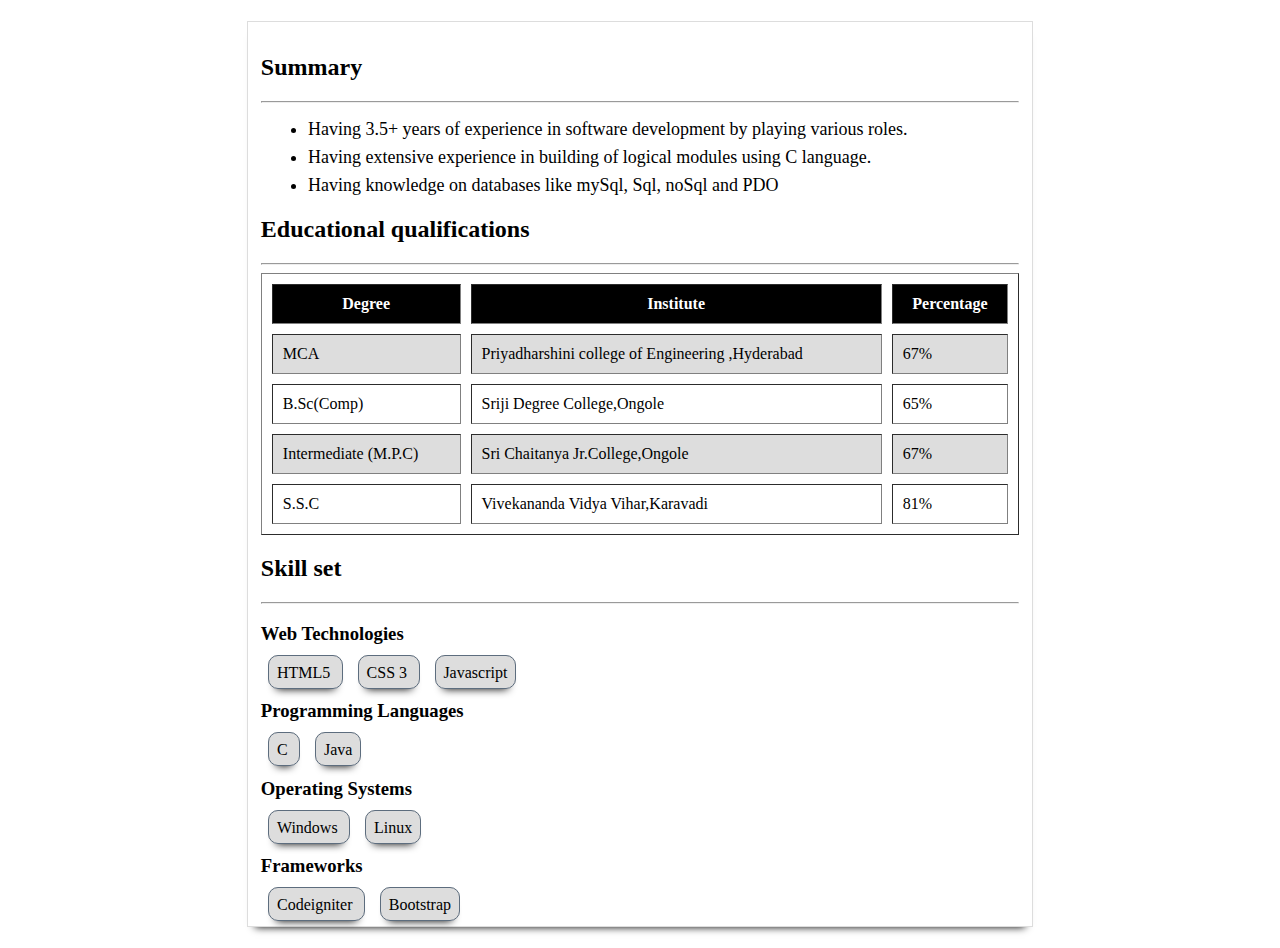
<file: index.html>
<!DOCTYPE html>
<html lang="en">
    <!-- Head section -->
<head>
    <meta name="viewport" content="width=device-width,initial-scale=1" />
<title> :: Web Design :: </title>
<link rel="icon" href="img/content.svg" />

<link rel="stylesheet" href="css/style.css" />
</head>

<!-- Body Section -->
<body>
    <section class="parent">

        <!-- <article class="child"> 
            <img src="img/img1.jpg" class="profile" alt="profile"/>
            <h2> Ranga Rao Manne </h2>
            <h4 class="role"> Multi Skill Trainer </h4> <hr>
    <div class="contact">
        <img src="img/gmail.svg" class="info" alt="gmail"/> 
        <a href="mailto:rangarao.m@apssdc.in" class="link"> rangarao.m@apssdc.in </a>
    </div>

    <div class="contact">
            <img src="img/whatsapp.svg" class="info" alt="whatsapp"/><a href="tel:+91 7075651467" class="link"> +91 7075651467 </a> 
    </div>

    <hr>

    <a href="https://www.facebook.com/mannerangarao"> <img src="img/facebook.svg" class="socialIcon" alt="facebook"/> </a>
    <a href="https://www.linkedin.com/in/ranga-rao-manne-909072164/"> <img src="img/linkedin.svg" class="socialIcon" alt="linkedin"/> </a>
    <a href="https://github.com/Ranga-Manne" target="_blank"> <img src="img/github.svg" class="socialIcon" alt="github"/> </a>
    <a href="https://twitter.com/ManneRanga"> <img src="img/twitter.svg" class="socialIcon" alt="twitter"/> </a>
        </article> -->

       <!--  <article class="child">
            <img src="img/user.svg" class="profile"/>
            <h2> Satheesh </h2>
            <h4 class="role"> Multi Skill Trainer </h4> <hr>
        <div class="contact">
            <img src="img/gmail.svg" class="info"/> 
            <a href="mailto:satheesh.m@apssdc.in" class="link"> satheesh.m@apssdc.in </a>
        </div>
        <div class="contact">
        <img src="img/whatsapp.svg" class="info"/> 
            <a href="tel:+91 9676047715" class="link"> +91 9676047715 </a> 
        </div>
        <hr>
        <a href="facebook.com"> <img src="img/icons/facebook.svg" class="socialIcon" /> </a>
    <a href="linkedin.com"> <img src="img/icons/linkedin.svg" class="socialIcon" /> </a>
    <a href="github.com"> <img src="img/icons/github.svg" class="socialIcon" /> </a>
    <a href="twitter.com"> <img src="img/icons/twitter.svg" class="socialIcon" /> </a>
        </article> -->

        <article class="child2">
            <h2> Summary </h2> <hr>
            <ul>
                <li>Having 3.5+ years of experience in software development by playing various roles.</li>
                <li> Having extensive experience in building of logical modules using C language. </li>
                <li> Having knowledge on databases like mySql, Sql, noSql and PDO </li>
            </ul>

        <h2> Educational qualifications </h2> <hr>
        <div class="table-responsive"> 
        <table border="1" cellpadding="10" cellspacing="10"> 
            <!-- Table heading -->
            <thead> 
                <tr> 
                    <th id='d'> Degree </th>
                    <th> Institute </th>
                    <th> Percentage </th>
                </tr>
            </thead>
            <!-- Table body -->
            <tbody>
                <tr>
                    <td> MCA</td>
                    <td> Priyadharshini college of Engineering ,Hyderabad</td>
                    <td> 67% </td>
                </tr> 
                <tr>
                    <td> B.Sc(Comp)</td>
                    <td> Sriji Degree College,Ongole </td>
                    <td> 65% </td>
                </tr>

                 <tr>
                    <td> Intermediate (M.P.C) </td>
                    <td> Sri Chaitanya Jr.College,Ongole </td>
                    <td> 67% </td>
                </tr>

                 <tr>
                    <td> S.S.C </td>
                    <td> Vivekananda Vidya Vihar,Karavadi </td>
                    <td> 81% </td>
                </tr>
            </tbody>
        </table>
</div>

<h2 class="title"> Skill set </h2> <hr>

<h3 class="title"> Web Technologies </h3>
<span> HTML5 </span> <span> CSS 3 </span> <span> Javascript </span>


<h3 class="title"> Programming Languages </h3>
<span> C </span> <span> Java </span> 

<h3 class="title"> Operating Systems </h3>
<span> Windows </span> <span>  Linux </span>

<h3 class="title"> Frameworks </h3>
<span> Codeigniter </span> <span> Bootstrap </span>
        </article>
    </section>
</body>
</html>
<script type="text/javascript">
    var child=document.querySelector(".child")
    var profileimg=document.createElement("img")
    profileimg.src="img/img1.jpg";
    profileimg.classList.add("profile");
    profileimg.style.boxShadow="3px 3 px 3px #000"
    child.append(profileimg);
</script>
</file>
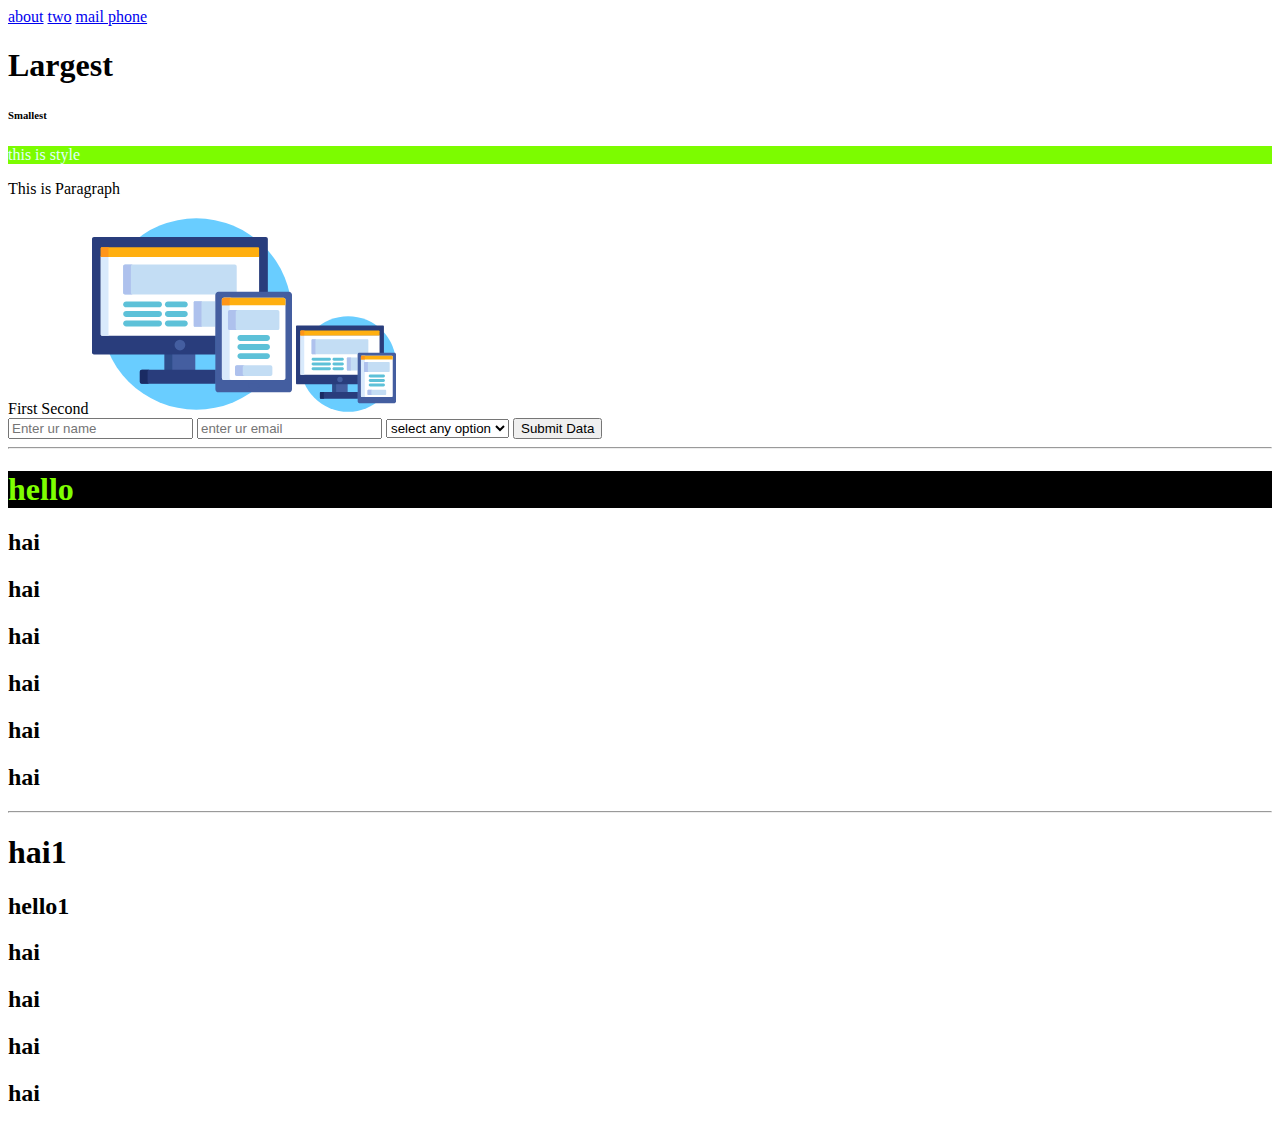
<file: about.html>
<!DOCTYPE html>
<html lang="en">
<head>
    <meta charset="UTF-8">
    <meta name="viewport" content="width=device-width, initial-scale=1.0">
    <title>Document</title>
</head>
<body>
    <a href="about.html">about</a>
        <a href="#two">two</a>
        <a href="mailto:xyz@gmail.com"> mail </a>
        <a href="tel:+91 7075651467">phone</a>
        <h1 id="one"> Largest </h1>
        <h6> Smallest </h6>
        <p style="background-color: lawngreen; color: lightcyan;"> this is style</p>
        <p> This is Paragraph </p>
        <span> First </span>
        <span> Second </span>
        <img src="img/monitor.svg" width="200px">
        <img src="img/monitor.svg" width="100px">
        <form>
        <input type="text" placeholder="Enter ur name" required/>
        <input type="email" placeholder="enter ur email" required/>
        <select required>
            <option disabled selected value=""> select any option </option>
            <option value="one"> Prakasam </option>
            <option value="two"> Guntur </option>
            <option value="three"> Nellore </option>
        </select>
        <input type="submit" value="Submit Data"/>
        </form>
        <hr>
        <section>
            <h1 style="background: black;color: chartreuse;"> hello </h1>
            <h2> hai </h2>
            <h2> hai </h2>
            <h2> hai </h2>
            <h2> hai </h2>
            <h2> hai </h2>
            <h2> hai </h2>
        </section>
        <hr>
        <section id="two">
            <h1> hai1 </h1>
            <h2> hello1 </h2>
            <h2> hai </h2>
            <h2> hai </h2>
            <h2> hai </h2>
            <h2> hai </h2>
        </section>
</body>
</html>
</file>
<file: css/style.css>
.parent{
	display: flex;
	flex-direction: row;
	flex-wrap: wrap;
	justify-content: center;
}

.child{
	width: 25%;
	border: 1px solid #ddd;
	padding: 1%;
	margin: 1%;
	text-align: center;
	box-shadow: 0px 8px 8px -8px #000;*/
	border-radius: 10px 0px;
	height: 375px;
}

.role{
	color: #000;
	font-style: italic;
}

.profile{
	width: 40%;
	border: 1px solid #ddd;
	border-radius: 50%;
}

.link{
	margin: 1%;
	text-decoration: none;
	font-size: 18px;
	color: #5062b4;
}

.info{
	width: 5%;
}

.contact{
	text-align: left;
}

.socialIcon{
	width: 10%;
}

.child2{
	width: 60%;
	margin: 1%;
	padding: 1%;
	border: 1px solid #ddd;
	box-shadow: 0px 8px 8px -8px #000;
}

ul li{
	font-size: 18px;
	margin: 1%;
}

ul{
	list-style-type: disc;
}

table{
	width: 100%;
}

thead{
	background: #000;
	color: #fff;
	padding: 1%;
}

tbody tr:nth-child(odd){
	background: #ddd;
}

.table-responsive{
	overflow-x: auto;
}

.child2 span{
	border-radius: 10px;
	border: 1px solid #5d6d7e;
	background: #ddd;
	padding: 1%;
	margin: 1%;
	box-shadow: 0px 8px 8px -8px #000;
}

/* Small scale devices*/
@media only screen and (min-width:320px) and (max-width: 480px){
	.child{
	width: 90%;
	border: 1px solid #ddd;
	padding: 1%;
	margin: 1%;
	text-align: center;
	box-shadow: 0px 8px 8px -8px #000;*/
	border-radius: 10px 0px;
}

.child2{
	width: 90%;
}
}


/*Medium scale devices*/
@media only screen and (min-width:481px) and (max-width: 768px){
	.child{
	width: 45%;
	border: 1px solid #ddd;
	padding: 1%;
	margin: 1%;
	text-align: center;
	box-shadow: 0px 8px 8px -8px #000;*/
	border-radius: 10px 0px;
}
}
</file>
